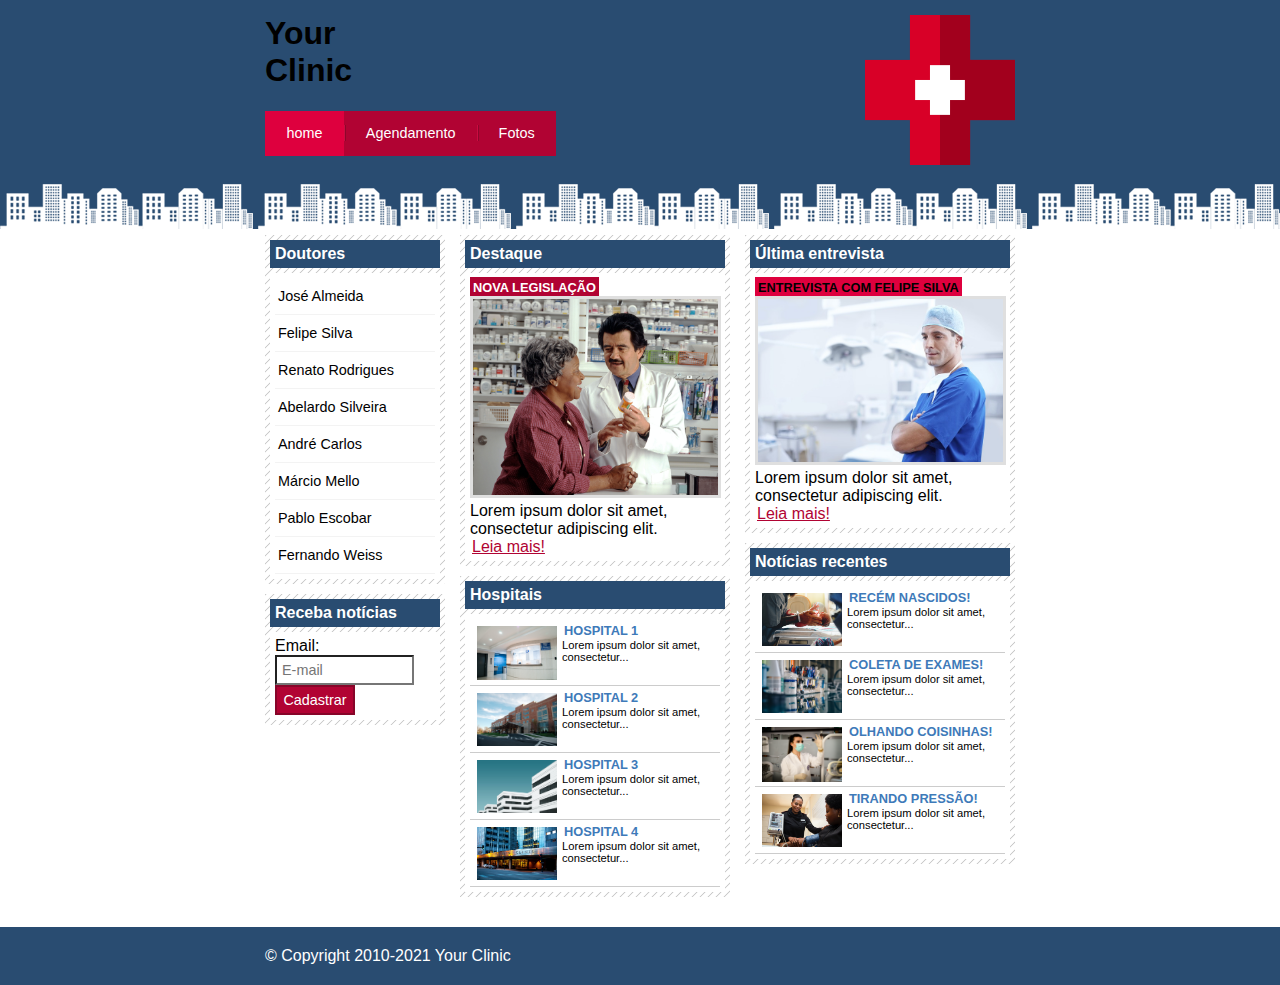
<file: trabalho/index.html>
<!DOCTYPE html>
<html>
	<head>
		<title>Your Clinic</title>
		<meta charset="utf-8">

		<!-- Estilo customizado -->
		<link rel="stylesheet" type="text/css" href="css/estilo.css">

	</head>

	<body class="home">

		<!-- Início container -->
		<div id="container">

			<!-- Início topo -->
			<div id="topo">
				<h1 class="logo">Your Clinic</h1>
				<ul id="navegacao">
					<li class="primeiro">
						<a id="home" href="index.html">home</a>
					</li>
				
					<li>
						<a id="internacional" href="agendamento.html">Agendamento</a>
					</li>
					
					<li>
						<a id="fotos" href="fotos.html">Fotos</a>
					</li>
				</ul>
			</div><!-- fim /topo -->

			<!-- Início conteudo -->
			<div id="conteudo">

				<div id="primario">
					
					<div class="caixa destaque">
						<h2>Destaque</h2>
						<div class="caixa-conteudo">

							<h3>Nova legislação</h3>
							<img class="imagem-principal" src="assets/escobar.jpg" width="100%">
							<p>
								Lorem ipsum dolor sit amet, consectetur adipiscing elit.
							</p>
							<a href="">Leia mais!</a>

						</div>
					</div>

					<div class="caixa">
						<h2>Hospitais</h2>
						<div class="caixa-conteudo">

							<ul id="lista-noticias">
								<li>
									<a href="">
										<img src="assets/hosp1.jpg" width="80">
										<h3>Hospital 1</h3>
										<p>Lorem ipsum dolor sit amet, consectetur...</p>
									</a>
								</li>
								<li>
									<a href="">
										<img src="assets/hosp2.jpg" width="80">
										<h3>Hospital 2</h3>
										<p>Lorem ipsum dolor sit amet, consectetur...</p>
									</a>
								</li>
								<li>
									<a href="">
										<img src="assets/hosp3.jpg" width="80">
										<h3>Hospital 3</h3>
										<p>Lorem ipsum dolor sit amet, consectetur...</p>
									</a>
								</li>
								<li>
									<a href="">
										<img src="assets/hosp4.jpg" width="80">
										<h3>Hospital 4</h3>
										<p>Lorem ipsum dolor sit amet, consectetur...</p>
									</a>
								</li>
							</ul>

						</div>
					</div>

				</div>

				<div id="secundario">
					
					<div class="caixa entrevista">
						<h2>Última entrevista</h2>
						<div class="caixa-conteudo">
							
							<h3>Entrevista com felipe silva</h3>
							<img class="imagem-principal" src="imagens/doutor.jpg" width="100%">
							<p>
								Lorem ipsum dolor sit amet, consectetur adipiscing elit.
							</p>
							<a href="">Leia mais!</a>

						</div>
					</div>

					<div class="caixa">
						<h2>Notícias recentes</h2>
						<div class="caixa-conteudo">

							<ul id="lista-noticias">
								<li>
									<a href="">
										<img src="assets/bebe.jpg" width="80">
										<h3>Recém nascidos!</h3>
										<p>Lorem ipsum dolor sit amet, consectetur...</p>
									</a>
								</li>
								<li>
									<a href="">
										<img src="assets/coleta.jpg" width="80">
										<h3>Coleta de Exames!</h3>
										<p>Lorem ipsum dolor sit amet, consectetur...</p>
									</a>
								</li>
								<li>
									<a href="">
										<img src="assets/doutora.jpg" width="80">
										<h3>Olhando coisinhas!</h3>
										<p>Lorem ipsum dolor sit amet, consectetur...</p>
									</a>
								</li>
								<li>
									<a href="">
										<img src="assets/exame.jpg" width="80">
										<h3>Tirando pressão!</h3>
										<p>Lorem ipsum dolor sit amet, consectetur...</p>
									</a>
								</li>
							</ul>

						</div>
					</div>

				</div>
				
				<!-- Início lateral -->
				<div id="lateral">
					
					<div class="caixa">
						<h2>Doutores</h2>
						<div class="caixa-conteudo">
							<ul>
								<li><a href="">José Almeida</a></li>
								<li><a href="">Felipe Silva</a></li>
								<li><a href="">Renato Rodrigues</a></li>
								<li><a href="">Abelardo Silveira</a></li>
								<li><a href="">André Carlos</a></li>
								<li><a href="">Márcio Mello</a></li>
								<li><a href="">Pablo Escobar</a></li>
								<li><a href="">Fernando Weiss</a></li>
							</ul>
						</div>
					</div>

					<div class="caixa">
						<h2>Receba notícias</h2>
						<div class="caixa-conteudo">
							
							<form>
								<div>
									<label for="email">Email:</label>
									<input type="text" name="email" id="email" placeholder="E-mail">
								</div>
								<div>
									<input class="submit" type="submit" value="Cadastrar" >
								</div>
							</form>

						</div>
					</div>

				</div><!-- fim /lateral -->
				
			</div><!-- fim /conteudo -->

		</div><!-- fim /container -->

		<div id="container-rodape" style="clear: both;">
			<div id="rodape">
				&copy; Copyright 2010-2021 Your Clinic
			</div>
		</div>

	</body>

</html>
</file>
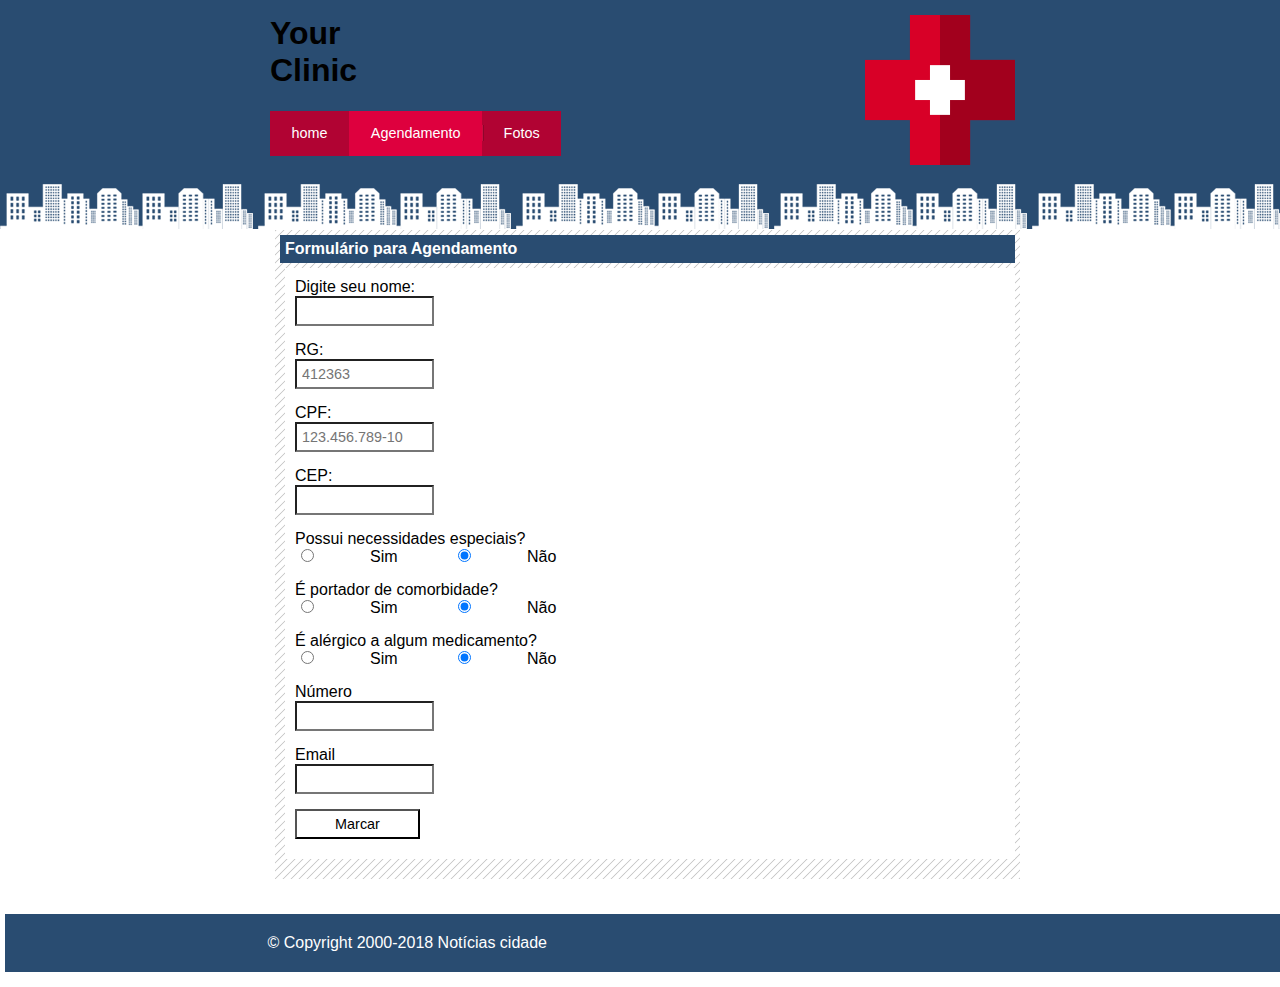
<file: trabalho/agendamento.html>
<!DOCTYPE html>
<html>
	<head>
		<title>Your Clinic</title>
		<meta charset="utf-8">

		<!-- Estilo customizado -->
		<link rel="stylesheet" type="text/css" href="css/estilo.css">

		<!--JScript
		<script src="js/script.js"></script>-->

	</head>

	<body id="uma-coluna" class="agendamento">

		<!-- Início container -->
		<div id="container">

			<!-- Início topo -->
			<div id="topo">
				<h1 class="logo">Your Clinic</h1>
				<ul id="navegacao">
					<li class="primeiro">
						<a id="home" href="index.html">home</a>
					</li>
				
					<li>
						<a id="agendamento" href="agendamento.html">Agendamento</a>
					</li>
					
					<li>
						<a id="fotos" href="fotos.html">Fotos</a>
					</li>
				</ul>
			</div><!-- fim /topo -->

			<!-- Início conteudo -->
			<div id="conteudo">

				<div id="primario">
					
					<div class="caixa destaque">
						<h2>Formulário para Agendamento</h2>
						<div class="caixa-conteudo">

						
							<form action="mailto:leonardobenevides@unifor.br" method="post" enctype="text/plain" class="agendamento">
								<div>
									<label for="name">Digite seu nome:</label>
									<input type="name" id="name" oninput="getVal()" required>
								</div>

								<div>
									<label for="rg">RG:</label>
									<input type="number" placeholder="412363" id="rg" required>
								</div>

								<div>
									<label for="cpf">CPF:</label>
									<input type="number" placeholder="123.456.789-10" id="cpf" required>
								</div>

								<div>
									<label for="mae">CEP:</label>
									<input type="number" required>
								</div>	

								<div>
									<label>Possui necessidades especiais?</label>
									
									<input class="afasta-esq" type="radio" name="necess" value="Sim" id="necess">Sim
																		
									<input type="radio" name="necess" value="Não" id="necess" checked>Não
									
								</div>

								<div>
									<label>É portador de comorbidade?</label>
									
									<input class="afasta-esq" type="radio" name="comorb" value="Sim" id="comorb">Sim
																		
									<input type="radio" name="comorb" value="Não" id="comorb" checked>Não
									
								</div>

								<div>
									<label>É alérgico a algum medicamento?</label>
									
									<input class="afasta-esq" type="radio" name="alergic" value="Sim" id="alergic">Sim
									
									<input type="radio" name="alergic" value="Não" id="alergic" checked>Não
									
								</div>

								<div>
									<label>Número</label>

									<input type="tel" id="tel">
								</div>

								<div>
									<label>Email</label>
									<input type="email" id="email" required>
								</div>

								<div>
									<input type="submit" value="Marcar">
								</div>


							</form>
							

						</div>
					</div>

				</div>
				
			</div><!-- fim /conteudo -->

		</div><!-- fim /container -->

		<div id="container-rodape" style="clear: both;">
			<div id="rodape">
				&copy; Copyright 2000-2018 Notícias cidade
			</div>
		</div>

	</body>

	<!--<script>
		var form = document.getElementById('form')

		form.addEventListener('submit',function(event){
    		event.preventDefault()

    		var name = document.getElementById('name').value

    		console.log(name)
		})
	</script>-->

</html>
</file>
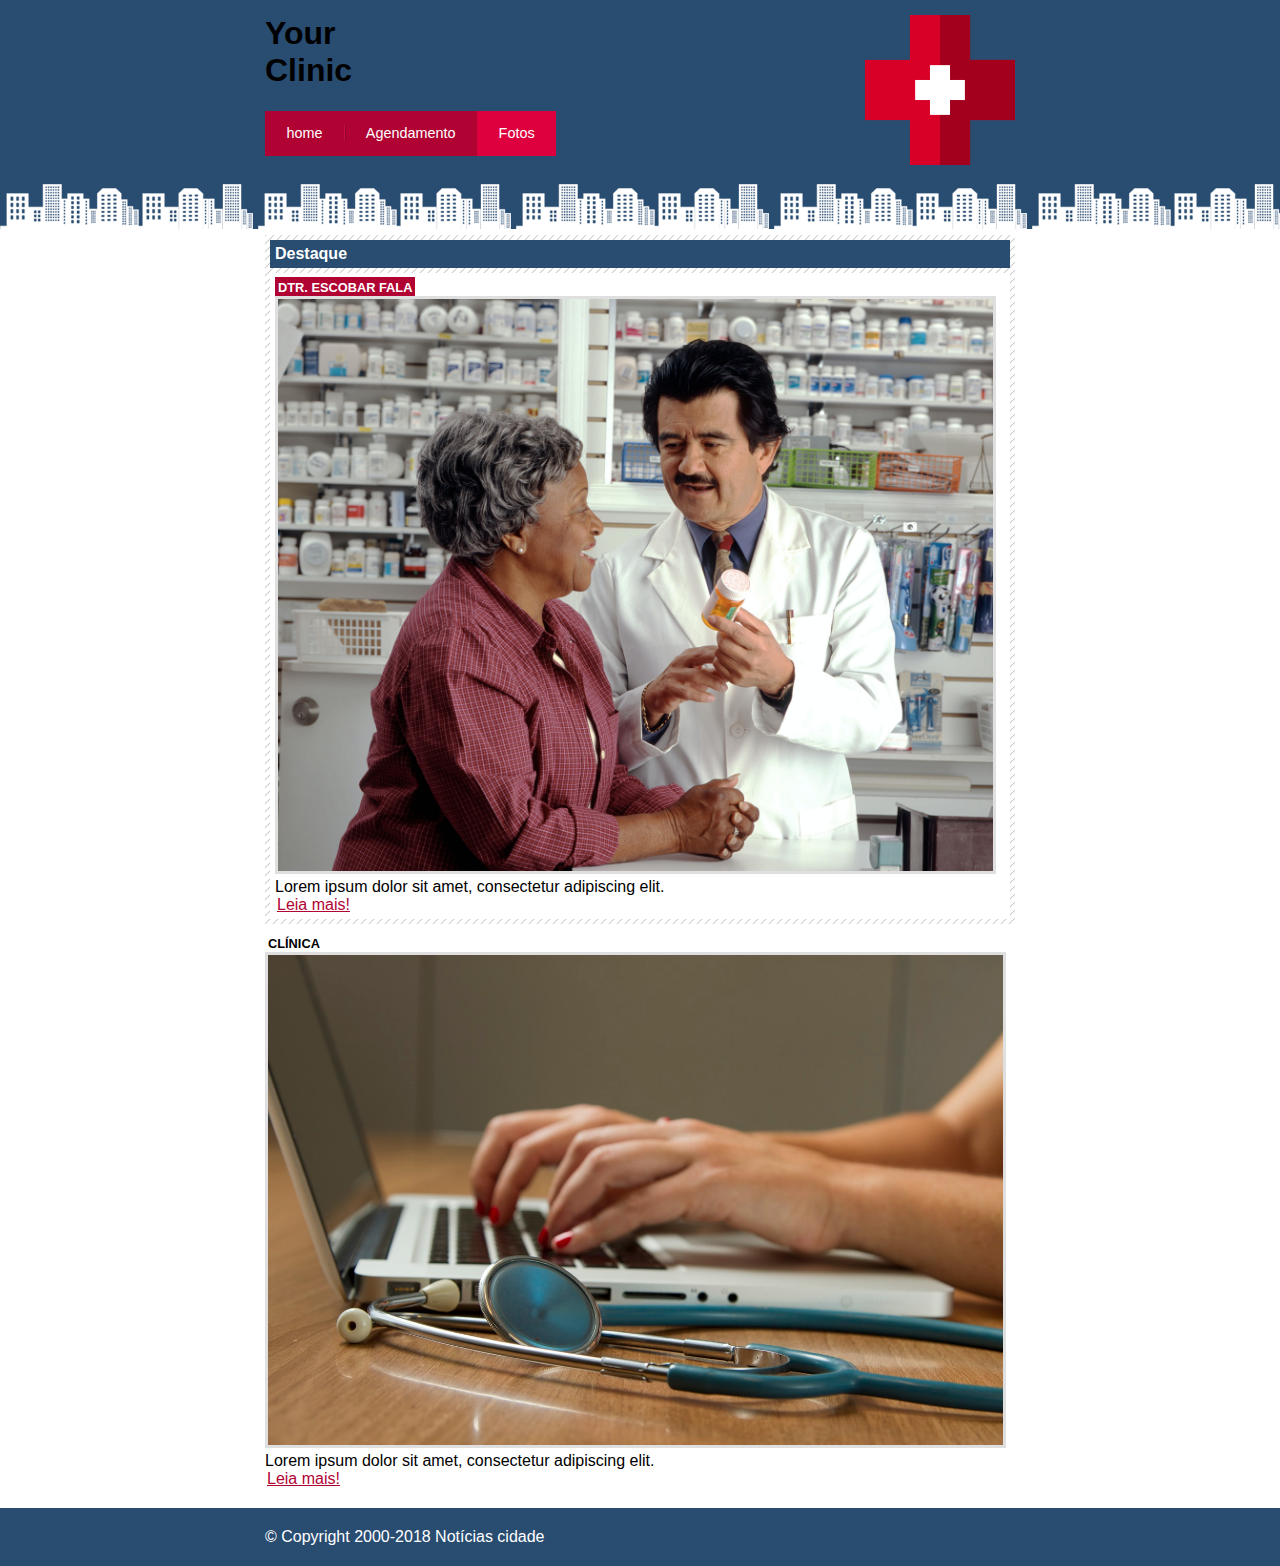
<file: trabalho/fotos.html>
<!DOCTYPE html>
<html>
	<head>
		<title>Notícias cidade - Seu site de notícias</title>
		<meta charset="utf-8">

		<!-- Estilo customizado -->
		<link rel="stylesheet" type="text/css" href="css/estilo.css">

	</head>

	<body id="uma-coluna" class="fotos">

		<!-- Início container -->
		<div id="container">

			<!-- Início topo -->
			<div id="topo">
				<h1 class="logo">Your Clinic</h1>
				<ul id="navegacao">
					<li class="primeiro">
						<a id="home" href="index.html">home</a>
					</li>
				
					<li>
						<a id="internacional" href="agendamento.html">Agendamento</a>
					</li>
					
					<li>
						<a id="fotos" href="fotos.html">Fotos</a>
					</li>
				</ul>
			</div><!-- fim /topo -->

			<!-- Início conteudo -->
			<div id="conteudo">

				<div id="primario">
					
					<div class="caixa destaque">
						<h2>Destaque</h2>
						<div class="caixa-conteudo">

							<h3>Dtr. Escobar fala</h3>
							<img class="imagem-principal" src="assets/escobar.jpg" width="100%">
							<p>
								Lorem ipsum dolor sit amet, consectetur adipiscing elit.
							</p>
							<a href="">Leia mais!</a>

						</div>
					</div>


							<h3>Clínica</h3>
							<img class="imagem-principal" src="assets/clinica.jpg" width="100%">
							<p>
								Lorem ipsum dolor sit amet, consectetur adipiscing elit.
							</p>
							<a href="">Leia mais!</a>


					

				</div>
				
			</div><!-- fim /conteudo -->

		</div><!-- fim /container -->

		<div id="container-rodape" style="clear: both;">
			<div id="rodape">
				&copy; Copyright 2000-2018 Notícias cidade
			</div>
		</div>

	</body>

</html>
</file>
<file: trabalho/css/estilo.css>
/* Estrutura do site
*/
* {
	margin:0;
	padding:0;
}

body{
	font-family: "Trebuchet MS", Helvetica, sans-serif;
	background: #fff url(../imagens/fundo.png) repeat-x;
}

#container {
	width: 750px;
	margin: 0 auto;
}

#topo {
	height: 150px;
	background: url(../assets/red-cross.png) no-repeat right top;
	background-size: contain;
	margin-top: 15px;
	/*border: 1px solid red;*/
}

.logo {
	width: 152px;
	height: 66px;
	/*background: url(../assets/logo.png) no-repeat center;*/

}

/* Barra de navegação
*/
a:link, a:visited {
	color: #b10333;
	padding: 2px;
}

a:hover {
	color: #e50040;
}

ul {
	margin: 0;
	padding: 0;
	list-style: none;
}

#topo ul {
	margin-top: 30px;
	background: #b10333;
	float: left;
}

#topo ul li {
	float: left;
}

#topo ul a {
	font-size: 0.9em;
	display: block;
	padding: 0.5em 1.5em;
	line-height: 2.1em;
	text-decoration: none;
	color: #fff;
	background: url(../imagens/divisor.png) no-repeat left center;
}

#topo ul .primeiro a {
	background: none;
}

#topo ul a:hover {
	color: #69001d;
}

body.home #navegacao a#home, 
body.agendamento #navegacao a#agendamento,
body.fotos #navegacao a#fotos 
{
	color: #fff;
	background: #de003e;
	cursor: text;
}

/* Configura layout de três colunas */
#conteudo {
	margin-top: 60px;
	background: #f5f5f5;
}

#lateral {
	width: 180px;
	float: left;
	margin: 0 0 20px -750px;
}

#primario {
	width: 270px;
	float: left;
	margin: 0 0 20px 195px ;
}

#duas-colunas #primario {
	width: 555px;
}

#uma-coluna #primario {
	width: 750px;
	margin: 0 0 20px 0;
}

#secundario {
	width: 270px;
	float: left;
	margin: 0 0 20px 15px;
}

/*Caixa*/
.caixa {
	margin: 10px 0;
	padding: 5px;
	background: #f3f3f3 url(../imagens/fundo-caixa.png);
}

h2 {
	font-size: 1em;
	background: #294c71;
	color: #fff;
	padding: 5px;
}

.caixa-conteudo {
	background: #fff;
	padding: 5px;
	margin-top: 5px;
}

/* Formatar menus laterais
*/
#lateral ul a {
	font-size: 0.9em;
	padding: 3px;
	display: block;
	line-height: 30px;
	color: #000;
	text-decoration: none;
	border-bottom: 1px solid #f3f3f3;
}

#lateral ul a:hover {
	background: #f9f9f9 url(../imagens/marcador.png) no-repeat left center;
	padding-left: 20px;
	color: #a1a1a1;
}

/* Formatando formulários
*/
label {
	display: block; 
	cursor: pointer;
}

input {
	padding: 5px;
	width: 125px;
	font-size: 0.9em;
	background-color: #fff;
}

input.submit {
	width: 80px;
	color: #fff;
	background-color: #b10333;
	border: 2px solid #870529;
}

.afasta-esq{
	margin-left: -50px;
}

.agendamento div{
	margin: 5px 0 15px 5px;
}

/*Formatando imagens*/
img.imagem-principal {
	width: 98%;
	border: 3px solid #dfdfdf;
}

/* Formatando cabeçalhos */
h3 {
	text-transform: uppercase;
	display: inline;
	font-size: 0.8em;
	padding: 3px;
}

.destaque h3 {
	background: #b10333;
	color: #fff;
}

.entrevista h3 {
	background: #de003e;
}

/*Formatando lista de notícias*/
#lista-noticias li {
	padding: 2px;
	border-bottom: 1px solid #ccc; 
	height: 62px;
}

#lista-noticias li a img {
	float: left;
	margin: 5px;
}

#lista-noticias li a {
	text-decoration: none;
}

#lista-noticias li a h3 {
	font-size: 0.8em;
	padding: 0;
	color: #3e7ab9;
}

#lista-noticias li a p {
	font-size: 0.7em;
	color: #000;
}

#lista-noticias li:hover {
	background: #eee;
	cursor: pointer;
}


/*Rodape*/
#container-rodape {
	background: #294c71;
	padding: 20px;
}

#rodape {
	width: 750px;
	margin: 0 auto;
	color: #fff;
}
</file>
